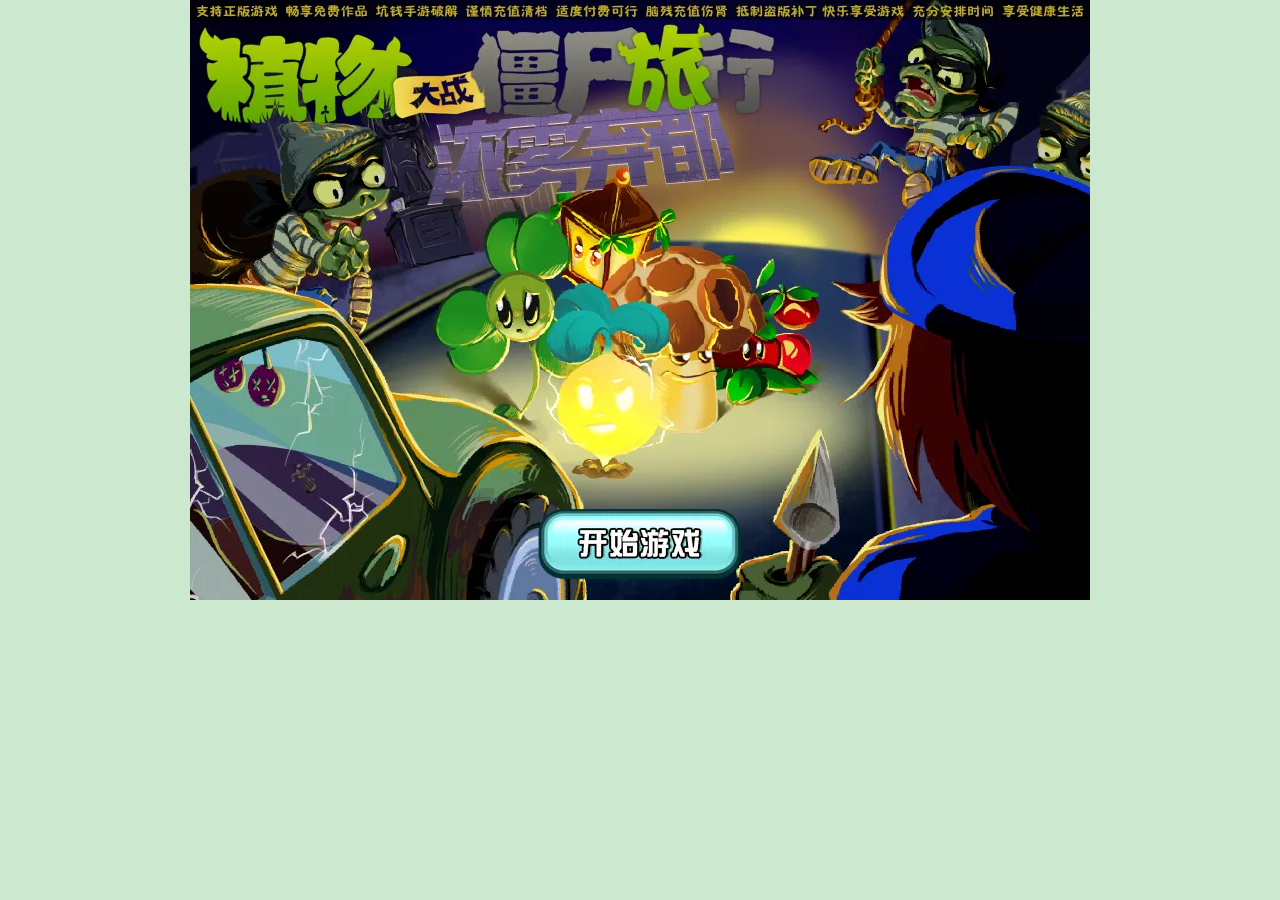
<file: index.html>
﻿<!doctypehtml><html lang="zh-Hans-CN"><head><meta charset="utf-8"><meta http-equiv="Cache-Control"content="max-age=600"><meta name="viewport"content="width=device-width,initial-scale=0.1,maximum-scale=1,user-scalable=yes"><style>body{overflow:hidden;background:#cce8cf;font-family:Microsoft YaHei,Helvetica,arial,Hiragino Sans GB,\5b8b\4f53,sans-serif;cursor:default;user-select:none;-webkit-tap-highlight-color:transparent}:focus{outline:0}#status,.WindowFrame{height:600px;width:900px}#status{background:url(images/interface/loading.webp) no-repeat;background-position:0 0;z-index:400;display:block}.WindowFrame{top:0;left:50%;margin-left:-450px;overflow:hidden;position:absolute}#startGame{position:absolute;width:204px;height:71px;left:348px;top:509px;cursor:pointer;background:url(images/interface/Logo.webp)no-repeat 0 -600px;transition:300ms ease-out}#startGame:hover{filter:brightness(110%)}#startGame:active{filter:brightness(90%);transition:initial}ul{list-style:none;margin:0;padding:0}</style><script src="js/errorShower.js"></script><script>"use strict";!function(){var n=document,o=window,e=function(o){n.body.oncopy=n.body.oncontextmenu=n.oncontextmenu=n.onselectstart=n.onmousedown=function(){return o}},t=o.localStorage.JNG_DEV;n.addEventListener("DOMContentLoaded",function(){var x=document.createElement('div');console.log(x);Object.defineProperty(x,'id',{get:function(){if(!t||"true"!==t){if("我是姨丈公战死尼克松"!==o.prompt("Unlock development options"))return o.localStorage.JNG_DEV=t="false",o.close(),!1;o.localStorage.JNG_DEV=t="true",e(!0)}}});t&&"true"===t||e(!1);})}()</script><link href="css/ui.css"rel="stylesheet"></head><body id="dBody"><div id="status"class="WindowFrame"></div><div id="shade"class="WindowFrame"></div><div id="shadeb"class="WindowFrame"></div><div id="loading"class="WindowFrame"><img id="loadju"width="150"height="150"src="images/interface/mum.webp"></div><div id="dSurface"class="WindowFrame"><span class="jngButton PEntrance"id="eFuBen"onclick="oFuben.open()"></span> <span class="jngButton PEntrance"id="eAdventure"onclick="SelectModal('selectionmap','Service')"onmouseover="loadRes({img:['images/interface/ForestSelection1.webp','images/interface/ForestSelection2.webp']})"></span> <span class="jngButton PEntrance"id="eWriter"onclick="SelectModal('writer','Service');PlayAudio('pause')"onmouseover="loadRes({img:['images/interface/writer.webp']})"></span> <span class="jngButton PEntrance"id="eSetting"onclick="ClickKuaiShe();PlayAudio('pause')"></span> <span class="jngButton PEntrance"id="eNotice"onclick="Notice.open();PlayAudio('pause')"></span> <span class="jngButton"id="eLab"onclick="SelectModal('lab','Service');PlayAudio('pause')"></span> <span class="jngButton"id="eAlmanac"onclick="oAlmanac.open();PlayAudio('pause')"onmouseover="loadRes({img:['images/interface/lab1.webp']})"></span></div><div id="WorldMap"class="WindowFrame"></div><div id="Diary"class="WindowFrame"></div><div id="FuBen"class="WindowFrame"></div><div id="Almanac"class="WindowFrame"></div><div id="dNewPlant"class="WindowFrame"></div><div id="dNewProp"class="WindowFrame"></div><div id="SelectionMap"class="WindowFrame"></div><div id="dAll"class="WindowFrame"><div id="tGround"></div><div id="dFightingScene"><div id="dZombie"></div><div id="dTop"><div id="dSunNum"><span id="sSunNum"></span></div><div id="tdShovel"><img id="imgShovel"src="images/interface/Shovel.png"width="76"height="34"onclick="ChoseShovel(event)"></div></div><div id="dPZ"></div></div><div id="dSelectCard"><div class="title"></div><div id="dPCard"></div><div class="bTitle"><input class="jngButton"onclick="ResetSelectCard()"type="button"name="btnReset"id="button1"> <input class="jngButton Start"onclick="ReadyGO()"type="button"disabled name="btnOK"id="btnOK"></div></div><div id="dCardList"></div><div id="ZimuRQ"><div id="Zimu"></div></div></div><div id="Writer"class="WindowFrame"></div><div id="labMap"></div><div id="dFlagMeter"><div id="sFlagMeterTitleF"></div><div id="dSroceContent"><p id="jifen">您的分数：<a id="jifenNum">0</a>/<a id="max"></a></p><img id="imgSroceEmpty"class="MeterBar"width="200"height="24"src="images/interface/FlagMeterEmpty.png"> <img id="imgSroceFull"class="MeterFull"width="200"height="24"src="images/interface/FlagMeterFull.png"></div><div id="dTimeContent"><img id="imgTimeEmpty"class="MeterBar"width="200"height="24"src="images/interface/FlagMeterEmpty.png"> <img id="imgTimeFull"class="MeterFull"width="200"height="24"src="images/interface/FlagMeterFull.png"></div><div id="dFlagMeterContent"><img id="imgFlagMeterEmpty"class="MeterBar"width="158"height="24"src="images/interface/FlagMeterEmpty.png"> <img id="imgFlagMeterFull"class="MeterFull"width="158"height="24"src="images/interface/FlagMeterFull.png"> <img id="imgFlagHead"width="24"height="24"src="[data-uri]"></div></div><div id="BossBlood"class="boss"></div><div id="dMenu"><input class="jngButton"onclick="ClickSpeed()"type="button"id="dMenu0"> <input class="jngButton"onclick="oMenu.open()"type="button"id="dMenu1"></div><div id="jngAlert"></div><div id="dProcess"></div><div id="rules"></div><div id="LvlInfoUI"></div><div id="Menu"></div><div id="kuaisushezhi"></div><div id="dSpeedContainer"></div><div id="Notice"></div><script src="js/plugin.js"></script><script src="js/main.js"></script><script src="js/function.js"></script><script src="js/user.js"></script><script>(()=>{"use strict";EBody.onkeydown=hotkey;LoadModal('index','Service');})()</script></body></html>
</file>
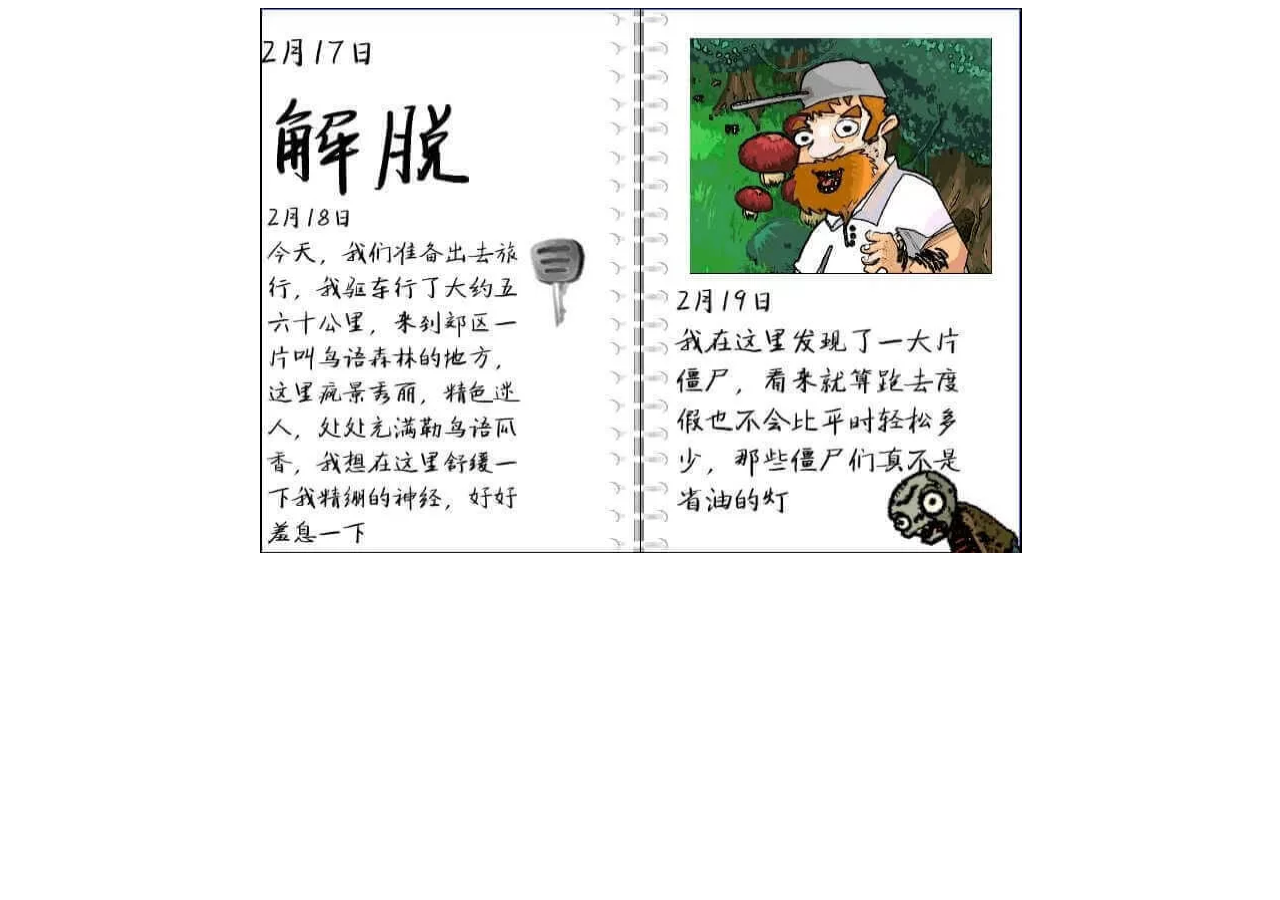
<file: frame/bc.html>
<!doctypehtml><html><head><script>var kI=0;var run=false;function setOpacity(obj,o){if(o<0){o=0}else{if(o>100){o=100}}
obj.style.opacity=o/100;}
function TPR__(p){P1.style.left=50-(2.5*p)+"%";P1.style.width=(2.5*p)+"%";setOpacity(P1i,0.5*p*p);if(p===20){run=false;}else{requestAnimationFrame(_=>TPR__(++p));}}
function TPR_(p){P2.style.width=50-(2.5*p)+"%";setOpacity(P2i,100-0.5*(p*p));if(p===20){P2i.src=imgSRC[kI];setOpacity(P2i,100);P2.style.width="50%";requestAnimationFrame(_=>TPR__(1));}else{requestAnimationFrame(_=>TPR_(++p));}}
function TPR(){if(!run){run=true;P01i.src=imgSRC[kI];P1.style.width=0;kI++;if(kI>=nI){kI=0;}
P02i.src=imgSRC[kI];P1i.src=imgSRC[kI];requestAnimationFrame(_=>TPR_(1));}}
function TPL__(p){P2.style.width=(2.5*p)+"%";setOpacity(P2i,0.5*p*p);if(p===20){run=false;}else{requestAnimationFrame(_=>TPL__(++p));}}
function TPL_(p){P1.style.left=(2.5*p)+"%";P1.style.width=40+(10-2.5*p)+"%";setOpacity(P1i,100-0.5*(p*p));if(p===20){P1i.src=imgSRC[kI];setOpacity(P1i,100);P1.style.left=0;P1.style.width="50%";requestAnimationFrame(_=>TPL__(1));}else{requestAnimationFrame(_=>TPL_(++p));}}
function TPL(){if(!run){run=true;P02i.src=imgSRC[kI];P2.style.width=0;kI--;if(kI<0){kI=nI-1}
P01i.src=imgSRC[kI];P2i.src=imgSRC[kI];requestAnimationFrame(_=>TPL_(1));}}</script><style>#DHTMLBOOK{background:#000;width:760px;position:relative;height:545px;margin:auto}.page{OVERFLOW:hidden;BORDER-left:#000 1px solid;width:50%;CURSOR:pointer;POSITION:absolute;HEIGHT:100%}.right{BORDER-RIGHT:#000 1px solid;left:50%}.turn{BACKGROUND:#666}.img{WIDTH:200%;POSITION:absolute;HEIGHT:100%}</style></head><body><script>document.body.oncopy=document.body.oncontextmenu=document.oncontextmenu=document.onselectstart=document.onmousedown=()=>false</script><div id="DHTMLBOOK"><span class="page"onclick="TPL()"><img class="img"></span><span class="page right"onclick="TPR()"><img class="img"style="left:-100%"></span><span class="page turn"onclick="TPL()"><img class="img"style="filter:alpha();opacity:1"></span><span class="page right turn"onclick="TPR()"><img class="img"style="filter:alpha();left:-100%;opacity:1"></span></div><script>imgSRC=(function(){let arr=[];for(let i=1;i<15;i++){arr.push("../images/interface/Diary"+i+".webp");}
return arr;})();const DB=document.getElementById("DHTMLBOOK"),SPANS=DB.getElementsByTagName("span");P01=SPANS[0];P01i=P01.getElementsByTagName("img")[0];P02=SPANS[1];P02i=P02.getElementsByTagName("img")[0];P1=SPANS[2];P1i=P1.getElementsByTagName("img")[0];P2=SPANS[3];P2i=P2.getElementsByTagName("img")[0];nI=imgSRC.length;P1i.src=imgSRC[kI];P2i.src=imgSRC[kI]</script></body></html>
</file>
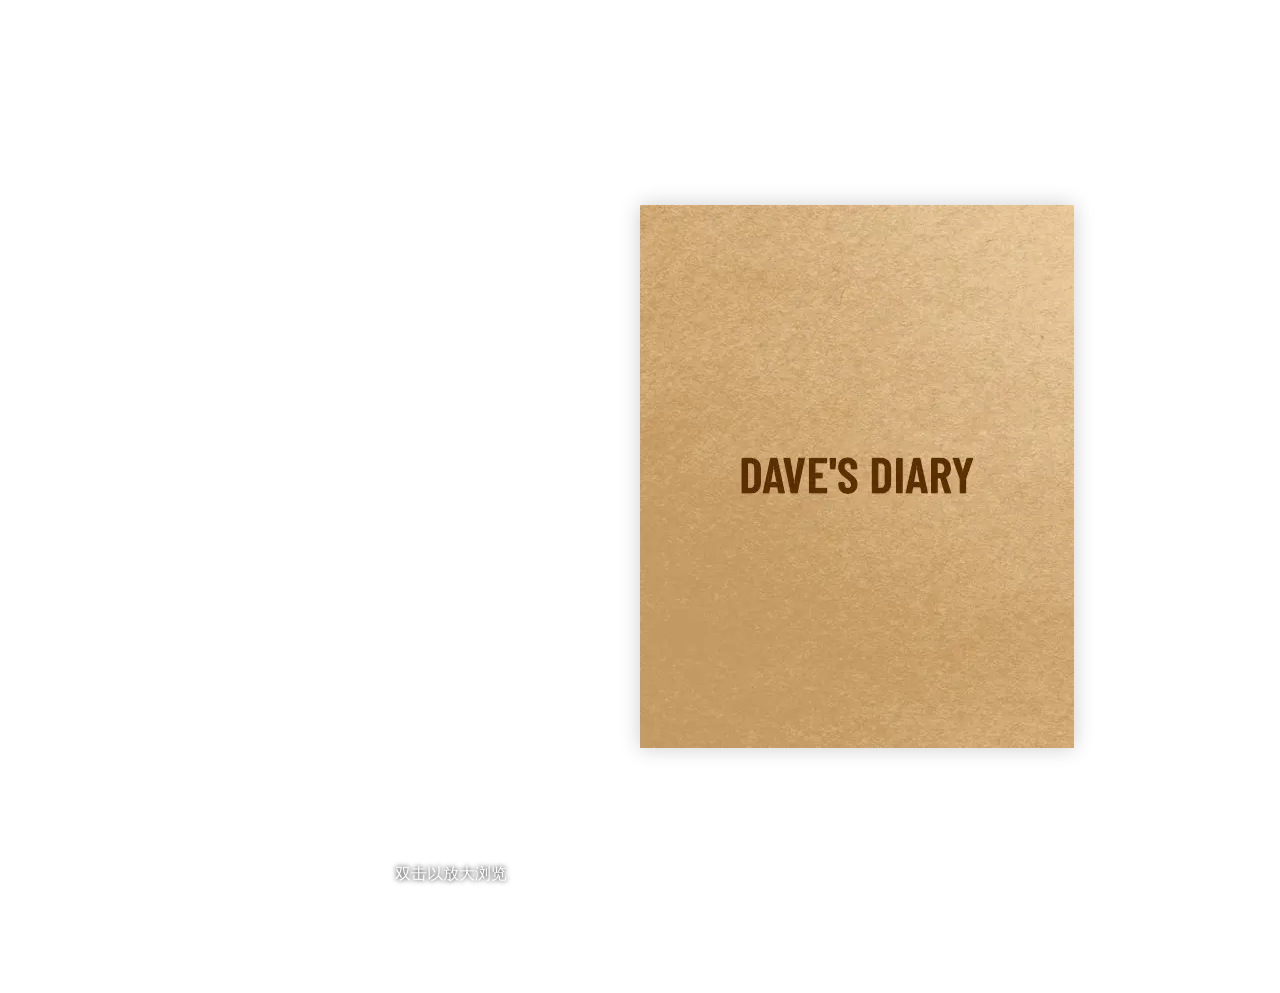
<file: frame/Diary.html>
<!doctypehtml><html><head><meta name="viewport"content="width=1050,user-scalable=no"><meta charset="utf-8"><script type="text/javascript"src="js/jquery.min.1.7.js"></script><script src="js/turn.min.js"></script><script src="js/scissor.min.js"></script><link rel="stylesheet"href="css/basic.css"><style>@keyframes shining{0%,to{opacity:.3}50%{opacity:.5}}*{user-select:none}.NoBar::-webkit-scrollbar{width:8px;height:8px}.NoBar::-webkit-scrollbar-track{border-radius:10px;background-color:rgba(0,0,0,.5);opacity:.5}.NoBar::-webkit-scrollbar-thumb{border-radius:10px;background:rgba(100,100,100,.5);opacity:.7}.NoBar::-webkit-scrollbar-thumb:hover{background:#fff}.NoBar::-webkit-scrollbar-thumb:active{background:gray}</style></head><body><script>document.body.oncopy=document.body.oncontextmenu=document.oncontextmenu=()=>false</script><div id="BigPicContainer"class="NoBar"style="display:none;overflow-x:auto;position:absolute;width:100%;height:100%;top:0;left:0"><img id="BigPicShower"style="margin:50px;position:relative;background-size:contain;background-repeat:no-repeat;box-shadow:0 0 20px rgba(0,0,0,.3)"></div><div class="flipbook-viewport"><div class="container"><div class="flipbook"></div></div></div><a id="tip"style="color:#fff;text-shadow:0 0 5px #000;position:absolute;bottom:15px;transform:translateX(395px);animation:shining 5s infinite">双击以放大浏览</a><script type="text/javascript">function loadApp(){let imgSRC=(function(){let arr=[];for(let i=1;i<=11;i++){arr.push("pages/Diary"+i+".webp");}
return arr;})();function addPage(src,classN=""){let dom=document.createElement("div");dom.className="page "+classN;dom.style.backgroundImage=`url(${src})`;$(".flipbook")[0].appendChild(dom);}
addPage("pages/front.webp","hard");addPage("pages/back.webp","hard");addPage("pages/first.webp");for(let i=0;i<11;i++){let dom=document.createElement("div");dom.className="double";dom.style.backgroundImage=`url(${imgSRC[i]})`;$(".flipbook")[0].appendChild(dom);}
addPage("pages/Diary12.webp");addPage("pages/back.webp","hard");addPage("pages/back.webp","hard");$(".flipbook .double").scissor();let haveShowed=false;function showBigPic(src,src2){$("#tip").hide();let real=src||src2;let dom=$("#BigPicShower")[0];$('.flipbook').hide();dom.src=real.split("(")[1].split(")")[0].replace(/"/g,"");$('#BigPicContainer').show();dom.onload=function(){if(src2){dom.style.height="150%";dom.style.width="";}else{dom.style.width="90%";dom.style.height="";}}
haveShowed=true;dom.onclick=function(){$("#tip").show();$('#BigPicContainer').hide();$('.flipbook').show();};}
$('.flipbook').turn({width:868,height:543,elevation:30,gradients:true,autoCenter:false,when:{turning:function(){let p=document.getElementsByClassName("page-wrapper");for(let i=0;i<p.length;i++){p[i].onclick=null;}},turned:function(event,page,view){let p=document.getElementsByClassName("page-wrapper");var book=$(this);function dis(){let p=document.getElementsByClassName("page-wrapper");for(let i=0;i<p.length;i++){p[i].onclick=null;}}
$('.flipbook').turn('peel',false);for(let i=0;i<p.length;i++){let sty=p[i].style.cssText;let clickCount=0;p[i].onclick=function(){if(clickCount===0){setTimeout(function(){if(clickCount===1){if(p[i].style.cssText==sty){if(p[i].getAttribute("page")%2==0){book.turn("previous");}else{book.turn("next");}
dis();}}else{clickCount=0;showBigPic(p[i].getElementsByClassName("page")[0]?.style.backgroundImage,p[i].getElementsByClassName("page")[0]?.childNodes[0]?.style.backgroundImage);}},200);}
clickCount++;}}},}});}
loadApp()</script></body></html>
</file>
<file: css/ui.css>
#dFightingScene{left:115px;position:absolute;width:1285px;height:600px}.jngButton{cursor:pointer;border:0}.Describe,.Homepage,.Setting{width:81px;height:59px;display:block;cursor:pointer}.FlowerBed,.Mould{position:absolute;z-index:1;left:250px;top:75px}.Shadow{position:absolute;width:86px;height:36px;background:url([data-uri])}#returnLast,#returnNext,.ArrowMap{display:block;width:58px;height:55px;top:310px;position:absolute;cursor:pointer;z-index:258;background:url(../images/interface/Map_Turn.webp)}#returnNext,.ArrowNext{left:840px}#returnLast,.ArrowLast{left:1px;transform:scaleX(-1)}#DivTeach{position:absolute;width:505px;height:150px;top:170px;left:300px;z-index:1001;text-align:center;font-size:18px;font-weight:700;word-break:break-all;word-wrap:break-word}#dDave{z-index:1000;top:81px}#ZimuRQ{position:absolute;width:900px;height:65px;top:477px;z-index:100;display:none;background-color:#000;opacity:.5;left:115px}#Zimu{text-align:center;font-size:48px;color:#fff600;line-height:1.2;-webkit-text-stroke:.6px #000}.spanCD{left:20px;top:20px;font-size:18px;font-weight:500;font-family:DFPOP2W9-B5;color:#ff0;text-shadow:2px 2px 2px #000;-webkit-text-stroke:.2px #000}#dSroceContent,#dTimeContent{visibility:hidden;position:absolute;left:170px;top:-550px}#jifen,.spanCD{position:absolute}#jifen{top:2px;white-space:nowrap;text-align:center;color:#fcfdbb;font-size:15px;font-weight:700;text-shadow:1px 1px 1px #000;z-index:1;width:200px}#dFlagMeter{visibility:hidden;position:absolute;z-index:256;left:50%;margin-left:-300px;top:545px}#sFlagMeterTitleF{text-align:center;position:absolute;color:#fcfdbb;font-size:25px;font-weight:700;width:400px;top:-502px;left:70px;text-shadow:1px 1px 1px #000}#dFlagMeterContent{position:absolute;left:200px;top:-550px}.MeterFull{top:17px;clip:rect(0,auto,auto,239px);transition:clip .5s}.MeterBar{top:17px}#imgFlagHead{left:139px;top:13px;transition:left .5s}.boss{background:url([data-uri]) no-repeat}#BossBlood{visibility:hidden;position:absolute;z-index:256;left:50%;margin-left:-100px;top:12px;height:24px;width:158px}#BossBlood #SurplusBoss{height:24px;background-position:0 -24px}#shade,#shadeb{display:none;opacity:0;z-index:309;background-color:#000}#shadeb{z-index:260;opacity:.5}.BigLevel{font-size:30px;width:100%;height:35px;margin-top:8px}.VirtualButton{display:block;width:66px;height:90px;opacity:0}#imgKK,#imgSF,.VirtualButton{position:absolute}#imgSF,.VirtualButton{cursor:pointer;z-index:258}#imgKK{z-index:256}#imgSpare{cursor:pointer}#PointerUD2,#dTitle,#imgSpare,#imgSpareKK{position:absolute;z-index:255}#dTitle{visibility:hidden;background-color:#ffd;width:180px;font-size:12px;text-align:center;line-height:1.5;border:1px solid #000;z-index:100000000000;padding:3px}#loading{background:url(../images/interface/loading.webp) no-repeat;background-position:0 -600px;display:none;z-index:260}#loadju{position:absolute;width:150px;left:750px}#dAll{background-color:#000}#dAll img,#dFlagMeter img,#dPZ,#tGround{position:absolute}#tGround{width:1400px;height:600px;visibility:hidden;background-color:#fff}#dCardList,#dZombie{position:absolute;top:0}#dCardList{visibility:hidden;left:500px;width:100px;overflow:visible;z-index:257}#dCardList div{position:relative;cursor:pointer;height:60px;overflow:hidden}#dZombie{width:335px;height:600px;left:950px;z-index:1}#LvlInfoUI,#Menu,#dCue,#dProcess,#dSelectCard,#dSpeedContainer,#jngAlert,#kuaisushezhi{background:url(../images/interface/panel.webp) no-repeat}#dSelectCard{visibility:hidden;position:absolute;left:600px;top:600px;width:465px;height:540px;background-position:0 -2534px;z-index:257}#dSelectCard .title{line-height:35px;height:45px;width:100%;top:0}#dSelectCard .bTitle{width:100%;height:80px;margin-top:40px;margin-left:25%}#dSelectCard #button1{width:112px;height:45px;background:url([data-uri])}#dSelectCard #btnOK{width:112px;height:46px}#dPCard{position:relative;width:96%;height:455px;padding-left:14px}#dPCard .aCard{cursor:pointer;width:70px;height:42px;overflow:hidden;float:left;position:relative;margin:0 0 0 2px}#dPCard img{left:0;width:70px;height:84px}#dTop{position:absolute;left:1px;top:561px;height:35px;width:123px;visibility:hidden;z-index:254}#dSunNum,#tdShovel{background:url(../images/interface/Topbar.png) no-repeat}#dSunNum{background-position:0 -35px;position:absolute;width:123px;height:41px}#sSunNum,#sSunNumG{text-align:center;position:absolute;top:9px;left:43px;width:68px;font-family:DFPOP2W9-B5;font-weight:700;font-size:18pt;color:#fff}#sSunNumG{display:none;animation:SunNumG .5s steps(1,start) infinite}#tdShovel{position:absolute;cursor:pointer;width:71px;height:35px;left:130px;visibility:hidden}#Diary,#WorldMap,#Writer,#dNewPlant,#dNewProp{background:url(../images/interface/PublicBg.webp) no-repeat}#dNewPlant{visibility:hidden;background-position:0 -2400px;z-index:258}#dNewPlant .card{position:absolute;top:100px;width:20%;height:191px;left:15%}#dNewPlantName{position:absolute;top:400px;text-align:center;left:7%;width:300px;font-family:方正准圆简体,Microsoft YaHei,Helvetica,arial,'Hiragino Sans GB',\5b8b\4f53,sans-serif;-webkit-text-fill-color:#fff;-webkit-text-stroke:2px #000;text-shadow:1px 1px 1px #000;font-size:50px}#dNewPlant #btnNextLevel{position:absolute;left:532px;top:492px;width:287px;height:91px;cursor:pointer;background-color:transparent;border:0}#dNewPlantTooltip{position:absolute;left:7%;top:506px;width:311px;font-weight:700;font-size:15px;color:#232323;line-height:30px}#dNewPlantSunNum,#dNewPlantcoolTime{position:absolute;left:86%;top:58px;width:57px;font-size:30px;color:#232323;font-family:DFPOP2W9-B5;text-align:center}#dNewPlantcoolTime{left:84%;top:120px;width:67px}#dNewPlantStory{position:absolute;left:57%;top:230px;width:311px;font-weight:700;font-size:15px;color:#232323;line-height:26px;text-indent:18px;letter-spacing:.01px}#dNewProp{visibility:hidden;position:absolute;width:900px;height:600px;background-position:0 -1800px;z-index:258}#iNewProp{position:absolute;width:257px;height:282px;background-repeat:no-repeat}#dNewPropName,#dNewPropTooltip{position:absolute;text-align:center;font-weight:700;color:#24904b}#dNewPropName{top:335px;left:33%;width:300px;height:55px;font-size:30px;line-height:55px;-webkit-text-fill-color:#24904b;-webkit-text-stroke:1.5px #000}#dNewPropTooltip{left:34%;top:415px;width:284px;font-size:18px}#dNewProp #NextLevel,#jngAlert{position:absolute;left:43%;top:90%}#jngAlert{z-index:361;display:none;top:153px;width:340px;height:300px;left:50%;background-position:0 -2130px;margin-left:-170px}#jngAlert #text{position:absolute;width:295px;margin-top:90px;margin-left:23px;text-align:center;color:#fff;font-weight:900;letter-spacing:2px}#jngAlert #anr{margin-top:208px;width:270px;list-style:none;display:flex;justify-content:center;padding-inline-start:40px}#jngAlert #anr li{float:left;margin-right:5px}#close,#jngAlert #next{width:112px;height:46px}#rules{background:url(../images/interface/Introduction.png);position:absolute;left:50%;margin-left:-210px;top:80px;width:427px;height:426px;display:none;z-index:401}#rules #button{margin-left:35%;margin-top:80%}#dProcess{background-position:0 -826px;position:relative;width:900px;height:580px;visibility:hidden;z-index:310;margin:auto}#dProcess .button{position:absolute;left:336px;top:490px;width:160px;height:65px;background:url() no-repeat}#LvlInfoUI{background-position:0 -1427px;position:absolute;left:50%;margin-left:-280px;width:594px;height:404px;display:none;z-index:310;top:88px;opacity:0}#LvlInfoUI #guankaming{width:292px;height:38px;text-align:center;-webkit-text-fill-color:gold;-webkit-text-stroke:1px #000;text-shadow:1px 1px 1px #000;font-weight:800;font-size:28px;margin-top:10px;margin-left:145px;float:left}#LvlInfoUI #guanbi{position:absolute;top:24px;left:550px}#LvlInfoUI #textIn{width:227px;height:186px;-webkit-text-stroke:1.3px #000;text-shadow:1px 1px 1px #000;font-weight:800;font-size:25px;margin-left:147px;margin-top:-10px;line-height:15px;float:left;color:#fff}#LvlInfoUI #jiangli{position:absolute}#LvlInfoUI #picture{width:153px;height:144px;margin-top:85px;margin-left:376px;background:url(../images/interface/PreviewMap.webp)}#LvlInfoUI #zombie{width:500px;height:83px;margin-top:60px;margin-left:60px;overflow-x:hidden;display:flex;flex-wrap:wrap}#LvlInfoUI #zombie::-webkit-scrollbar{width:8px}#LvlInfoUI #zombie::-webkit-scrollbar-track{border-radius:10px;background-color:rgba(143,188,143,.7)}#LvlInfoUI #zombie::-webkit-scrollbar-thumb{border-radius:10px;background:rgba(255,255,255,.4)}#LvlInfoUI #zombie::-webkit-scrollbar-thumb:hover{background:#c8e6c9b8}#LvlInfoUI #zombie::-webkit-scrollbar-thumb:active{background:#388e3c75}#LvlInfoUI #anniu{height:46px;left:50%;margin-left:-56px;top:390px;position:absolute}#LvlInfoUI #go,#LvlInfoUI #jx{width:112px;height:45px;float:left}#LvlInfoUI #jx{background:url([data-uri]);display:none}#Menu{z-index:360;position:fixed;text-align:center;display:none;top:60px;width:412px;height:483px;background-position:0 0;font-weight:700;margin:auto;left:0;right:0}#Menu .OMd0 .OMd1,#Menu .button{font-family:方正准圆简体,Microsoft YaHei,Helvetica,arial,'Hiragino Sans GB',\5b8b\4f53,sans-serif;-webkit-text-fill-color:#fff}#Menu .button{cursor:pointer;color:#fff;text-decoration:none;-webkit-text-stroke:1.4px #000;text-shadow:1px 1px 1px #000}#Menu #button2{position:absolute;left:366px;top:65px}#Menu .OMd0{margin-top:120px;height:65px;position:relative}#Menu .OMd0 .OMd1{position:absolute;left:150px;text-align:left;font-size:15px;-webkit-text-stroke:.9px #000;text-shadow:.5px .5px .5px #000}#Menu .OMd0 .OMd1 div{height:30px}#Menu .OptionsMenuButton{width:252px;height:94px;margin-top:45px;margin-left:18px;background:url();cursor:pointer;border:0}#cAutoSun2:checked,#cAutoSun:checked,#cCoolType:checked,#cCursor:checked,#cSilence2:checked,#cSilence:checked{background-position:0 -23px}#dSpeedContainer{position:absolute;left:52%;margin-left:-350px;top:87px;width:640px;height:323px;background-position:0 -483px;display:none;z-index:360;padding:10px}#dSpeedContainer #button3,.dS2{position:absolute;left:460px;top:17px}#dSpeedContainer .nowspeed{height:50px;line-height:50px}.dS2{width:180px;height:55px;left:262px;top:45px}.dS2 .an{width:36px;height:43px;float:left;cursor:pointer}#dSpeedContainer .jngButton{z-index:259}#dSpeedContainer #button2{width:112px;height:45px;background:url([data-uri])}#dDisplaySpeed,#dSpeedContainer .DisplaySpeed{position:absolute;height:50px;margin-left:205px;top:120px}#dDisplaySpeed{top:165px;background:url([data-uri]) no-repeat;width:50px;background-position:-150px 0;margin-left:310px}#kuaisushezhi{z-index:310;position:relative;text-align:center;display:none;top:-450px;width:328px;height:297px;background-position:0 -1832px;font-weight:700;margin:auto}#kuaisushezhi .OMd1,#kuaisushezhi .ShowSpeed{position:absolute;margin-top:70px;margin-left:90px;text-align:left;font-size:20px;font-family:方正准圆简体,Microsoft YaHei,Helvetica,arial,'Hiragino Sans GB',\5b8b\4f53,sans-serif;-webkit-text-fill-color:#fff;-webkit-text-stroke:.9px #000;text-shadow:.5px .5px .5px #000;color:#fff}#kuaisushezhi .ShowSpeed{margin-left:75px;font-size:30px;height:35px;margin-top:150px;-webkit-text-stroke:1.4px #000;cursor:pointer;text-shadow:1px 1px 1px #000}#kuaisushezhi .OptionsMenuButton{position:absolute;top:18px;margin-left:133px;left:50%}#dCue,#dCue .button{z-index:259;display:none}#dCue{position:absolute;width:210px;height:102px;cursor:default;background-position:0 -2431px}#dCue .button{position:fixed;width:84px;height:32px;background:url(../images/interface/调速_继续游戏_小.png);margin-left:60px;margin-top:64px;cursor:pointer}#dCueName,.Menu{text-align:center}#dCueName{position:relative;z-index:259;margin:auto;color:#fff;font-size:21px}#dCueTooltip{position:absolute;width:186px;z-index:259;margin-left:10px;margin-top:12px;color:#fff;font-size:12px;text-align:center}#Diary,#dMenu{visibility:hidden;position:absolute}#dMenu{top:0;left:50%;margin-left:320px;cursor:pointer;width:112px;height:0;z-index:256}.Menu{float:left;line-height:0;height:41px;width:113px}#dMenu #dMenu0{width:112px;height:46px;background:url([data-uri])}#dMenu #dMenu1{width:112px;height:46px;background:url([data-uri])}#Diary{z-index:250;width:900px;background-position:0 -600px}#DiaryIframe{width:900px;height:600px;margin-top:0}#WorldMap{visibility:hidden;position:absolute;z-index:259}#Almanac .button_Close,#FuBen .button_Close,#WorldMap #Close{position:absolute;left:785px;top:550px}#WorldMap .entrance{position:absolute;cursor:pointer;z-index:258}#WorldMap #Tutorial{left:104px;top:31px;width:230px;height:166px}#WorldMap #Forest{left:167px;top:212px;width:182px;height:151px}#WorldMap #Marsh{left:358px;top:106px;width:176px;height:141px}#WorldMap #Polar{left:442px;top:270px;width:170px;height:127px}#WorldMap #Industry,#WorldMap #Modern{left:612px;top:174px;width:190px;height:127px}#WorldMap #Modern{left:566px;top:402px}#WorldMap #Lab{left:246px;top:378px;width:169px;height:139px}#FuBen{visibility:hidden;z-index:261}#FuBen .biaoti,#jijie,#jijie2,#jishu,#jishu2,#meng,#wanjia{background:url(../images/interface/Fuben1.png) no-repeat}#FuBen .biaoti{position:absolute;left:312px;top:8px;height:189px;width:275px;background-position:-1324px 0}#FuBen .FuBenN{position:absolute;width:169px;height:211px;cursor:pointer;z-index:262;top:193px}#FuBen .FuBenT{position:absolute;width:109px;height:162px;top:344px}#jijie{left:41px;background-position:-817px 0}#jijie2{left:55px;background-position:-162px 0}#jishu{left:256px;background-position:-986px 0;filter:grayscale(100%)}#jishu2{left:300px}#meng{filter:grayscale(100%);left:475px;background-position:-1155px 0}#meng2{left:512px}#wanjia{left:692px;background-position:-648px 0;filter:grayscale(100%)}#wanjia2{left:737px}#Writer{visibility:hidden;z-index:255;background-position:0 -600px}#Writer #wrap{height:100%;overflow-y:auto;overflow-x:hidden;width:150%}#SelectionMap{z-index:258;display:none}#SelectionMap .box{position:absolute;width:900px;height:600px;top:0;z-index:-1}#dSurface span,#fuben,#returnHone,#tiaoye{position:absolute}#fuben,#tiaoye{background:url(../images/interface/map.webp) no-repeat;height:137px;width:131px;top:472px}#fuben{left:617px;background-position:-121px 0}#tiaoye{left:757px}#dSurface,#labMap,.noneLab{display:none}#dSurface{background:url(../images/interface/Surface.webp) no-repeat;z-index:255;height:600px;width:900px;background-position:-187px 0}#dSurface .PEntrance{transform:scale(1.2)}#dSurface #eFuBen{background:url(../images/Plants/IceAloe/IceAloe.webp);width:110px;height:126px;top:400px;left:18px}#dSurface #eAdventure{background:url(../images/Plants/WallNut/WallNut.webp);width:65px;height:73px;top:315px;left:150px}#dSurface #eWriter{background:url(../images/Plants/SunFlower/idle.webp);width:73px;height:74px;top:285px;left:315px}#dSurface #eSetting{background:url(../images/Plants/SunShroom/SunShroom.webp);width:77px;height:94px;top:280px;left:500px}#dSurface #eNotice{background:url(../images/Plants/Repeater/Repeater.webp);width:77px;height:77px;top:350px;left:640px;transform:scaleX(-1) scale(1.2)}#dSurface #eAlmanac,#dSurface #eLab{background:url(../images/interface/Surface.webp) no-repeat;height:34px;width:73px;left:747px;top:473px}#dSurface #eAlmanac{height:100px;width:114px;background-position:-73px 0;left:409px;top:476px}#Almanac{z-index:261;visibility:hidden}#Almanac #aTitle,#Almanac .Book{background:url(../images/interface/Almanac.webp);position:absolute}#Almanac .Book{border:0;width:211px;height:301px;top:150px;box-shadow:0 2px 2px 0 rgba(0,0,0,.16),0 0 0 1px rgba(0,0,0,.08);border-radius:2px;transition:box-shadow,filter .2s;cursor:pointer}#Almanac .Book:hover{box-shadow:0 2px 4px -1px rgba(0,0,0,.2),0 4px 5px 0 rgba(0,0,0,.14),0 1px 10px 0 rgba(0,0,0,.12);filter:brightness(110%)}#Almanac .Book:active{box-shadow:0 5px 5px -3px rgba(0,0,0,.2),0 8px 10px 1px rgba(0,0,0,.14),0 3px 14px 2px rgba(0,0,0,.12);filter:brightness(90%)}#Almanac #aTitle{width:258px;height:111px;margin-left:auto;margin-right:auto;left:0;right:0;top:8px}#Almanac #aBaike{left:153px;background-position:-259px 0}#Almanac #aDiary{left:551px;background-position:-470px 0}#GameOver{width:498px;height:439px;left:316px;top:8px;z-index:309;background:url(../images/interface/GameOver.png);position:absolute;transform:scale(0)}#Notice{display:none;width:900px;height:600px;background:url(../images/interface/Notice.webp) 0 0;top:0;position:absolute;z-index:360;left:0;right:0;margin:0 auto}#Notice .Close{left:840px;top:90px;position:absolute}#Notice #activities{width:716px;height:428px;position:absolute;left:156px;top:119px;overflow-y:auto;overflow-x:hidden}#Notice #activities::-webkit-scrollbar,.NoBar::-webkit-scrollbar{width:8px}#Notice #activities::-webkit-scrollbar-track{border-radius:10px;background-color:rgba(239,180,14,.49)}#Notice #activities::-webkit-scrollbar-thumb{border-radius:10px;background:#b93624}#Notice .ActLi{border-style:solid;border-width:2px;border-color:#000;border-radius:10px;background-color:#e9ebba;box-shadow:0 3px 2px 0 rgba(0,0,0,.3);width:701px;height:92px;margin:3px;float:left;position:relative}#Notice .ActDate,#Notice .ActName,#Notice .ActNumber{font-weight:900;color:#f5ff00;position:absolute;left:15px}#Notice .ActName{font-size:36px;text-shadow:2.516px 1.634px 6px rgba(0,0,0,.28);-webkit-text-stroke:1.5px #000;top:5px}#Notice .ActDate,#Notice .ActNumber{font-size:18px;-webkit-text-stroke:1.1px #000;top:58px}#Notice .ActNumber{left:182px}#Notice .Enter{width:142px;height:64px;position:absolute;left:550px;top:14px;background:url(../images/interface/Notice.webp) -266px -602px}.bigCursor{cursor:url([data-uri]),auto}.NoBar::-webkit-scrollbar-track{border-radius:10px;background-color:rgba(0,0,0,.5);opacity:.5}.NoBar::-webkit-scrollbar-thumb{border-radius:10px;background:rgba(100,100,100,.5);opacity:.7}.NoBar::-webkit-scrollbar-thumb:hover{background:#fff}.NoBar::-webkit-scrollbar-thumb:active{background:gray}.HiddenBar::-webkit-scrollbar{width:0}
</file>
<file: frame/css/basic.css>
body{overflow:hidden;margin:0;padding:0}.flipbook-viewport{overflow:hidden;width:100%;height:100%}.flipbook-viewport .container{position:absolute;top:50%;left:50%;margin:auto}.flipbook-viewport .flipbook{width:922px;height:543px;left:-434px;top:-245.5px}.flipbook-viewport .page{width:434px;height:543px;background-color:#fff;background-repeat:no-repeat;background-size:100% 100%}.flipbook .hard{-webkit-box-shadow:0 0 20px rgba(0,0,0,.2);-moz-box-shadow:0 0 20px rgba(0,0,0,.2);-ms-box-shadow:0 0 20px rgba(0,0,0,.2);-o-box-shadow:0 0 20px rgba(0,0,0,.2)}.flipbook-viewport .page img{-webkit-touch-callout:none;-webkit-user-select:none;-khtml-user-select:none;-moz-user-select:none;-ms-user-select:none;user-select:none;margin:0}.flipbook .hard,.flipbook-viewport .shadow{transition:box-shadow .5s;box-shadow:0 0 20px rgba(0,0,0,.2)}.flipbook-viewport .double{width:868px;height:543px;background-size:100% 100%}
</file>
